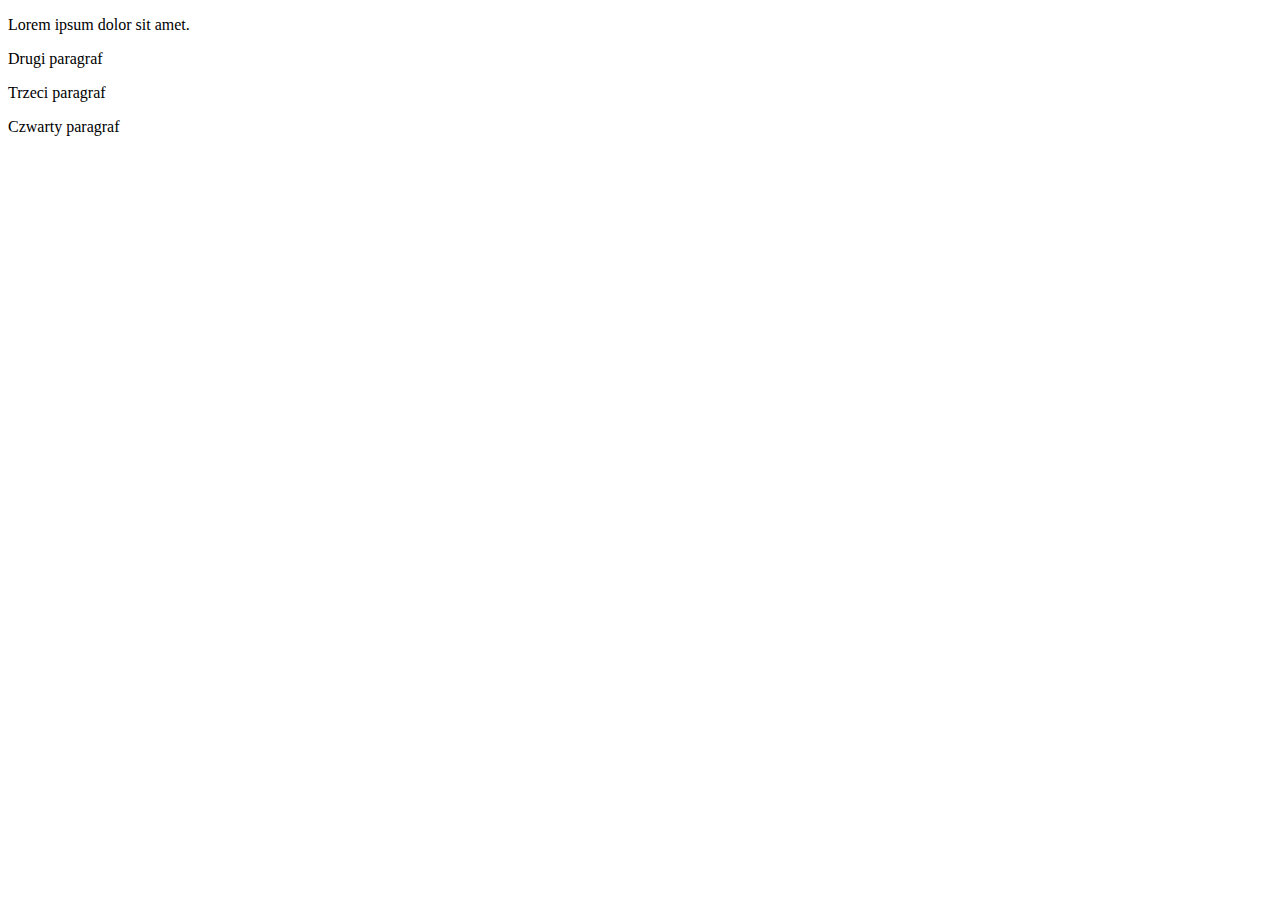
<file: index.html>
<!DOCTYPE html>
<html lang="en">
<head>
    <meta charset="UTF-8">
    <title>GitPage</title>
</head>
<body>
    <p>Lorem ipsum dolor sit amet.</p>
    <p>Drugi paragraf</p>
    <p>Trzeci paragraf</p>
    <p>Czwarty paragraf</p>
</body>
</html>
</file>
